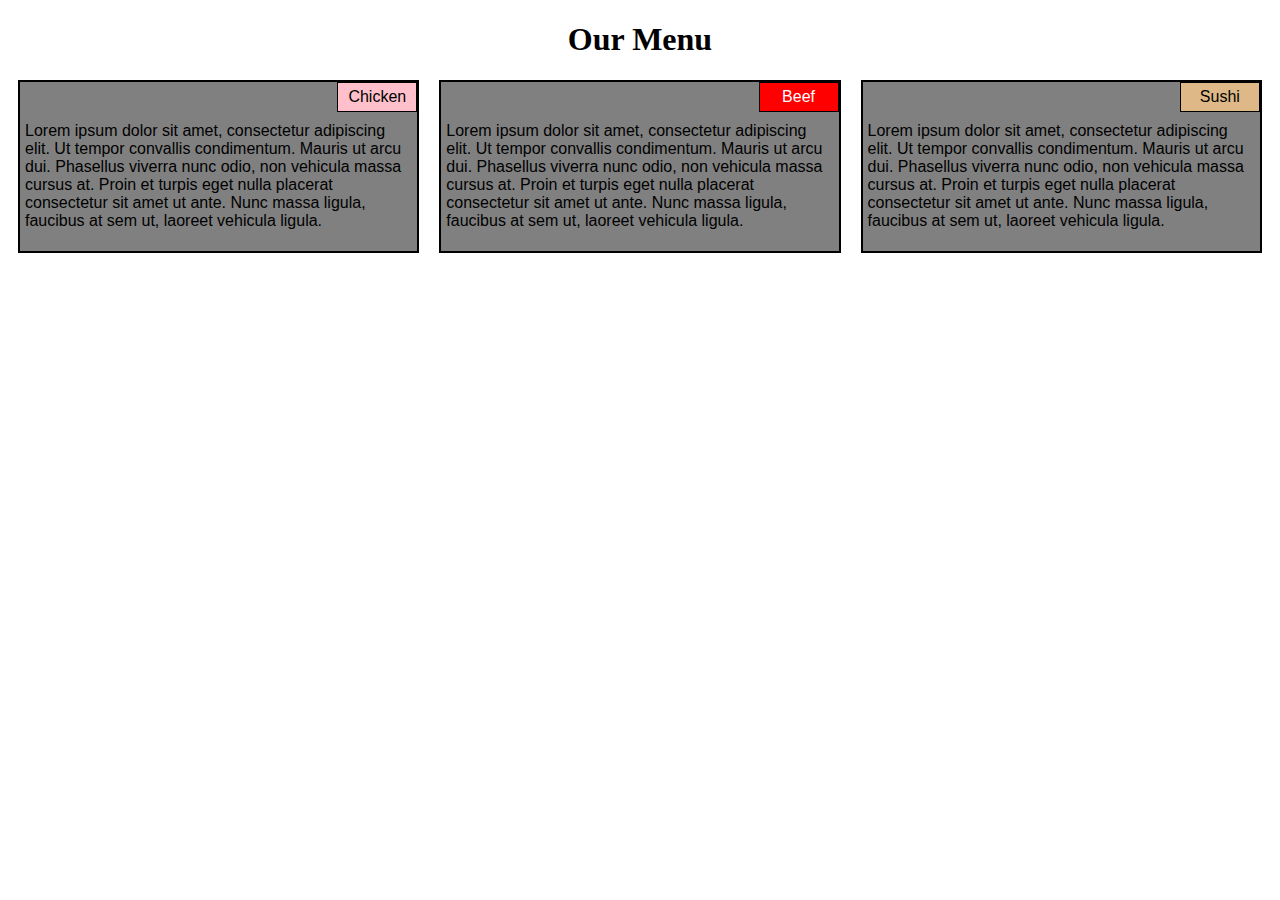
<file: index.html>
<!DOCTYPE html>
<html>
<head>
<meta charset="utf-8">
<meta name="viewport" content="width=device-width, initial-scale=1">
<title>Assigment Solution for Module 2</title>
<link rel="stylesheet" href="Styles.css">

</head>
<body>
<h1>Our Menu</h1>

 <div class="row">
    <div class="col-lg-1 col-md-1 col-sm-1"><div id="div1"><p id="p1">Chicken</p>
      <p>Lorem ipsum dolor sit amet, consectetur adipiscing elit. Ut tempor convallis condimentum. 
                                             Mauris ut arcu dui. Phasellus viverra nunc odio, non vehicula massa cursus at. 
                                             Proin et turpis eget nulla placerat consectetur sit amet ut ante. Nunc massa ligula, faucibus at sem ut,
                                             laoreet vehicula ligula.</p></div></div>

  <div class="col-lg-2 col-md-2 col-sm-2"><div id="div1"><p id="p2">Beef</p>
    <p>Lorem ipsum dolor sit amet, consectetur adipiscing elit. Ut tempor convallis condimentum. 
                                             Mauris ut arcu dui. Phasellus viverra nunc odio, non vehicula massa cursus at. 
                                             Proin et turpis eget nulla placerat consectetur sit amet ut ante. Nunc massa ligula, faucibus at sem ut,
                                             laoreet vehicula ligula.</p></div></div>

  <div class="col-lg-3 col-md-3 col-sm-3"><div id="div1"><p id="p3">Sushi</p>
    <p>Lorem ipsum dolor sit amet, consectetur adipiscing elit. Ut tempor convallis condimentum. 
                                             Mauris ut arcu dui. Phasellus viverra nunc odio, non vehicula massa cursus at. 
                                             Proin et turpis eget nulla placerat consectetur sit amet ut ante. Nunc massa ligula, faucibus at sem ut,
                                             laoreet vehicula ligula.</p></div></div>
    
</div>
</body>
</html>
</file>
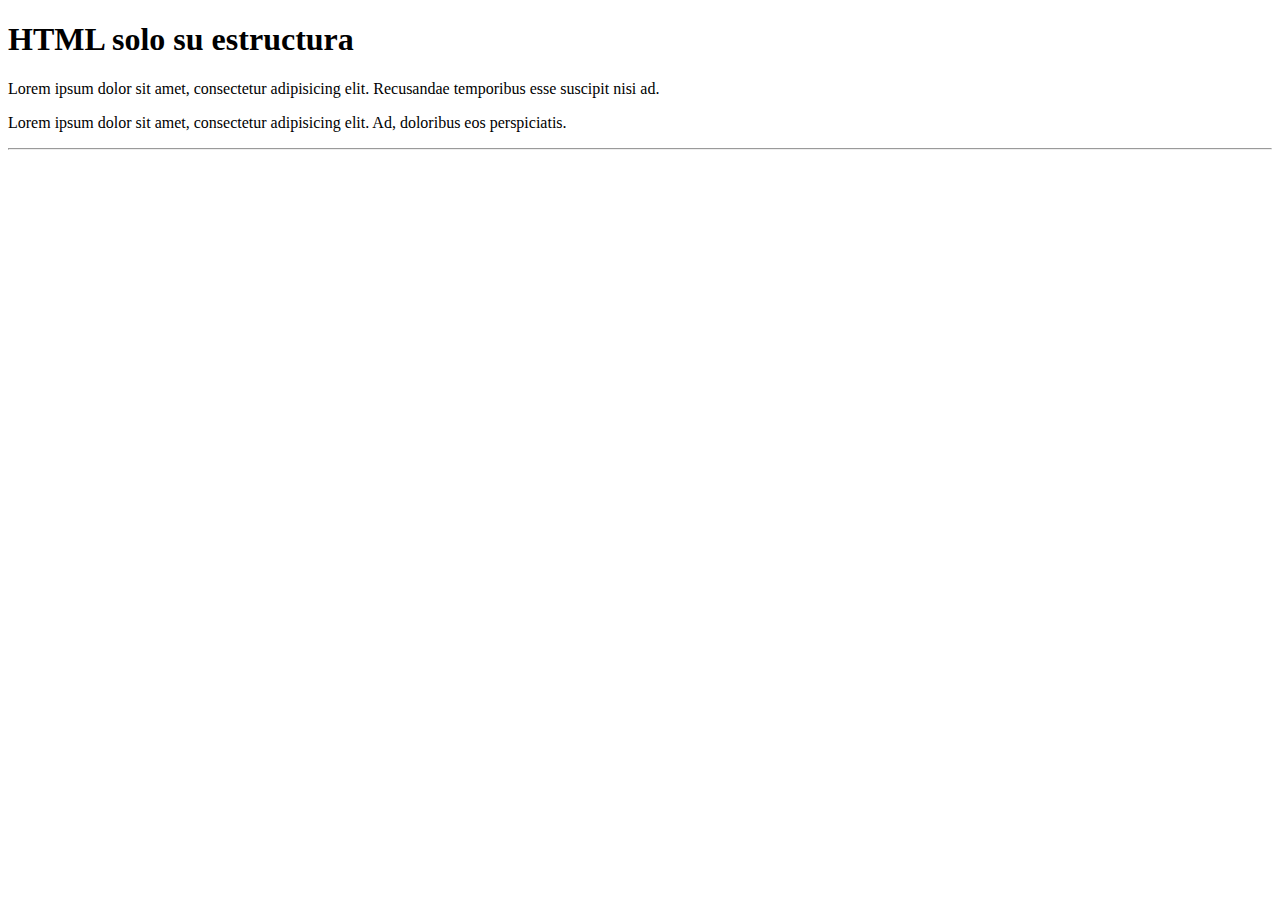
<file: site/index.html>
<!doctype html>
<html>
  <head>
    <title>Estructura HTML</title>
  </head>
  <body>
    <h1>HTML solo su estructura</h1>
    <p>Lorem ipsum dolor sit amet, consectetur adipisicing elit. Recusandae temporibus esse suscipit nisi ad.</p>
    <p>Lorem ipsum dolor sit amet, consectetur adipisicing elit. Ad, doloribus eos perspiciatis.</p>
    <footer>
      <hr>
      <p></p>
    </footer>
  </body>
</html>
</file>
<file: Styles.css>
/********** Base styles **********/
* {
  box-sizing: border-box;
}
h1 {
  text-align: center;
}

p {
  width: auto;
  height: auto;
  margin-top: 35px; 
  padding: 5px; 
  font-family: Helvetica; 
  color: black;
  text-align: left;
  overflow: auto;
 
  
}
#p1{
  position: absolute;
  top: 0px;  
  right: 0px;
  margin-top: 0px;
  margin-bottom: 10px; 
  width:80px;
  height:30px;
  /*background: #A52A2A;*/
  background: pink;
  text-align: center;
  border: 1px solid black;
}
#p2{
  position: absolute;
  top: 0px;  
  right: 0px;
  margin-top: 0px;
  margin-bottom: 10px; 
  width:80px;
  height:30px;
  /*background: #A52A2A;*/
  background: red;
  text-align: center;
  color: white; 
  border: 1px solid black;
}

#p3{
  position: absolute;
  top: 0px;  
  right: 0px;
  margin-top: 0px;
  margin-bottom: 10px; 
  width:80px;
  height:30px;
  background:burlywood; 
  text-align: center;
  border: 1px solid black;
}
#div1{
  border: 2px solid  black;
  background-color: gray;
  margin-right: 10px;
  margin-left: 10px;
  margin-bottom: 10px;
  position: relative;

}
/* Simple Responsive Framework. */
.row {
  width: 100%;
}

/********** Large devices only **********/
@media (min-width: 992px) {
  .col-lg-1, .col-lg-2, .col-lg-3, .col-lg-4, .col-lg-5, .col-lg-6, .col-lg-7, .col-lg-8, .col-lg-9, .col-lg-10, .col-lg-11, .col-lg-12 {
    float: left;
    /*border: 1px solid black;*/ 
  }
  .col-lg-1 {
    width: 33.33%;
  }
  .col-lg-2 {
    width: 33.33%;

  }
 
  .col-lg-3 {
    width: 33.33%;
    }
      
  .col-lg-4 {
    width: 33.33%;
  }
  .col-lg-5 {
    width: 33.33%;
  }
  .col-lg-6 {
    width: 33.33%;
  }
  .col-lg-7 {
    width: 33.33%;
  }
  .col-lg-8 {
    width: 33.33%;
  }
  .col-lg-9 {
    width: 33.33%;
  }
  .col-lg-10 {
    width: 33.33%;
  }
  .col-lg-11 {
    width: 33.33%;
  }
  .col-lg-12 {
    width: 33.33%;
  }
}

/********** Medium devices only **********/
@media (min-width: 768px) and (max-width: 991px) {
  .col-md-1, .col-md-2, .col-md-3, .col-md-4, .col-md-5, .col-md-6, .col-md-7, .col-md-8, .col-md-9, .col-md-10, .col-md-11, .col-md-12 {
    float: left;
    /* border: 1px solid black; */ 
  }
  .col-md-1 {
    width: 50%;
  }
  .col-md-2 {
    width: 50%;
  }
  .col-md-3 {
    width: 100%;
   
  }
  .col-md-4 {
    width: 50%;
  }
  .col-md-5 {
    width: 50%;
  }
  .col-md-6 {
    width: 50%;
  }
  .col-md-7 {
    width: 50%;
  }
  .col-md-8 {
    width: 50%;
  }
  .col-md-9 {
    width: 50%;
  }
  .col-md-10 {
    width: 50%;
  }
  .col-md-11 {
    width: 50%;
  }
  .col-md-12 {
    width: 50%;
  }
}

/********** Small devices only **********/
@media (max-width: 767px) {
    .col-sm-1, .col-sm-2, .col-sm-3, .col-sm-4, .col-sm-5, .col-sm-6, .col-sm-7, .col-sm-8, .col-sm-9, .col-sm-10, .col-sm-11, .col-sm-12 {
      float: left;
      /* border: 1px solid black; */ 
    }
    .col-sm-1 {
      width: 100%;
    }
    .col-sm-2 {
      width: 100%;
    }
    .col-sm-3 {
      width: 100%;
          
    }
    .col-sm-4 {
      width: 100%;
    }
    .col-sm-5 {
      width: 100%;
    }
    .col-sm-6 {
      width: 100%;
    }
    .col-sm-7 {
      width: 100%;
    }
    .col-sm-8 {
      width: 100%;
    }
    .col-sm-9 {
      width: 100%;
    }
    .col-sm-10 {
      width: 100%;
    }
    .col-sm-11 {
      width: 100%;
    }
    .col-sm-12 {
      width: 100%;
    }
  }
</file>
